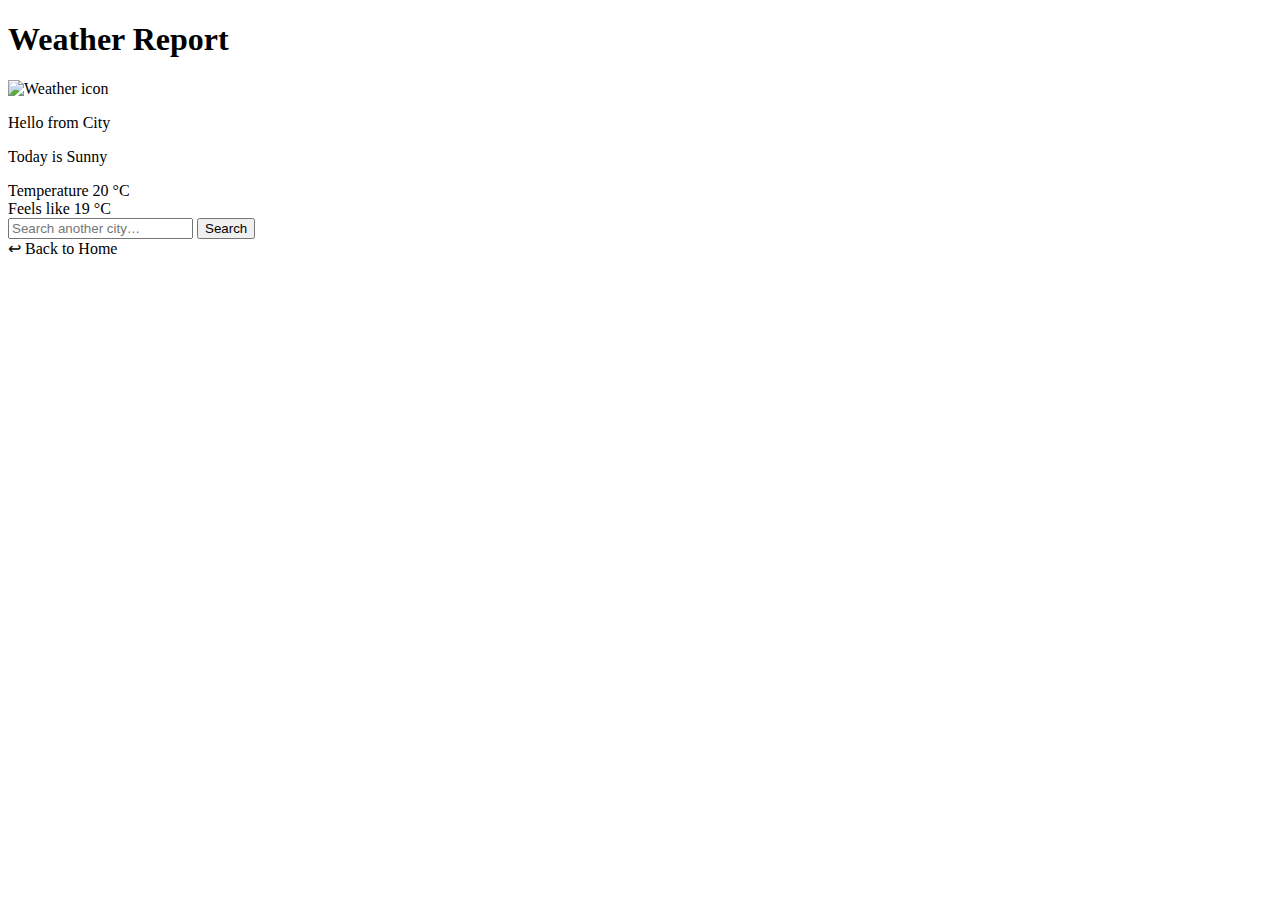
<file: src/main/resources/templates/weather.html>
<!DOCTYPE html>
<html lang="en" xmlns:th="http://www.thymeleaf.org">
<head>
  <meta charset="UTF-8">
  <meta name="viewport" content="width=device-width, initial-scale=1.0">
  <title>WeatherApp</title>
  <link rel="stylesheet" th:href="@{/css/weather.css}">
</head>
<body>
  <main id="container">
    <h1>Weather Report</h1>

    <img class="icon" th:if="${icon}" th:src="${icon}" alt="Weather icon"/>

    <p class="city" th:text="'Hello from ' + ${city}">Hello from City</p>
    <p class="desc" th:text="'Today is ' + ${description}">Today is Sunny</p>

    <div class="stats">
      <div class="stat">
        <span class="label">Temperature</span>
        <span class="value" th:text="${temperature} + ' °C'">20 °C</span>
      </div>
      <div class="stat">
        <span class="label">Feels like</span>
        <span class="value" th:text="${feelslike} + ' °C'">19 °C</span>
      </div>
    </div>

    <form class="search" th:action="@{/weather}" method="get">
      <input name="city" placeholder="Search another city…" required>
      <button type="submit">Search</button>
    </form>

    <a class="home" th:href="@{/}">↩ Back to Home</a>
  </main>
</body>
</html>
</file>
